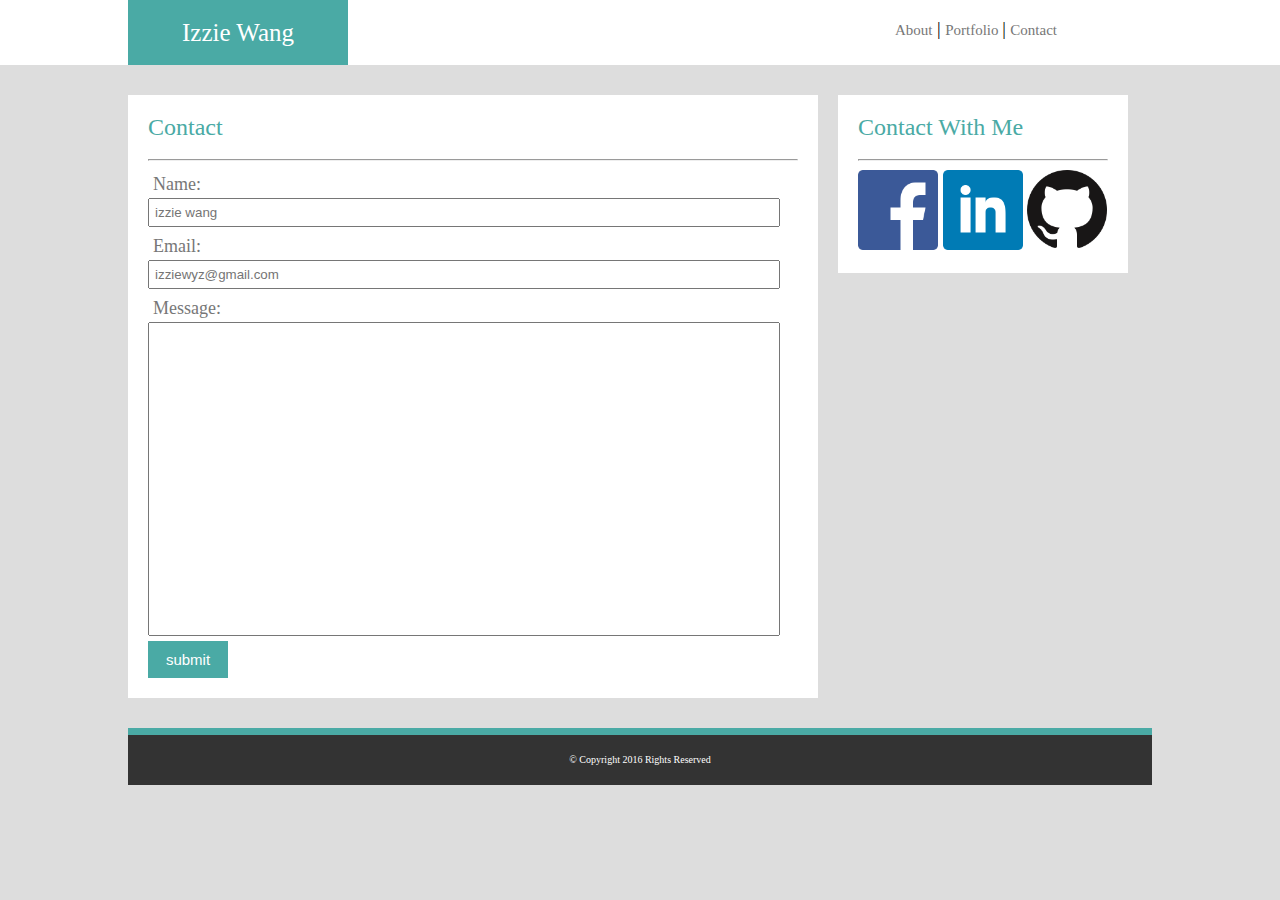
<file: contact.html>
<!DOCTYPE html>
<html>
<head>
	<title>student bio</title>
    <link rel="stylesheet" type="text/css" href="assets/css/reset.css">
    <link href="https://fonts.googleapis.com/css?family=Josefin+Sans" rel="stylesheet">
	<link rel="stylesheet" type="text/css" href="style.css">

</head>
<body>
    <header>
            <div class="headerbox">
            <h1>Izzie Wang</h1> 
            <nav> 
            <a href="index.html">About</a>   |   <a href="portfolio.html"> Portfolio </a>   |   <a href="contact.html"> Contact </a> </nav>
            </div>
        
    </header>

    <div class="container">
        
        <section id="main-bio">

            <h2> <bold>Contact</bold> </h2>

            <hr>
                <div class="tag">Name:</div>

                <input type="text" name="name" placeholder="izzie wang">

                <div class="tag">Email:</div>

                <input type="text" name="name" placeholder="izziewyz@gmail.com">

                <div class="tag">Message:</div>

                <input id="Message" type="text" name="name" >

                

                <div> <button> submit </button></div>
            
            
            
        </section>

        <section id="contact-info">
            <h2>Contact With Me</h2>

            <hr>

            <a href="https://www.facebook.com/"><img src="assets/images/facebook.png" class="icons"></a>
            <a href="https://www.linkedin.com/"><img src="assets/images/linkedin.png" class="icons"></a>
            <a href="https://www.github.com/"><img src="assets/images/github.png" class="icons"></a>

        </section >
        
        <div class="line"> </div>

        <footer> 
                    &copy; Copyright 2016 Rights Reserved
        </footer>
    </div>
    
</body>
</html>
</file>
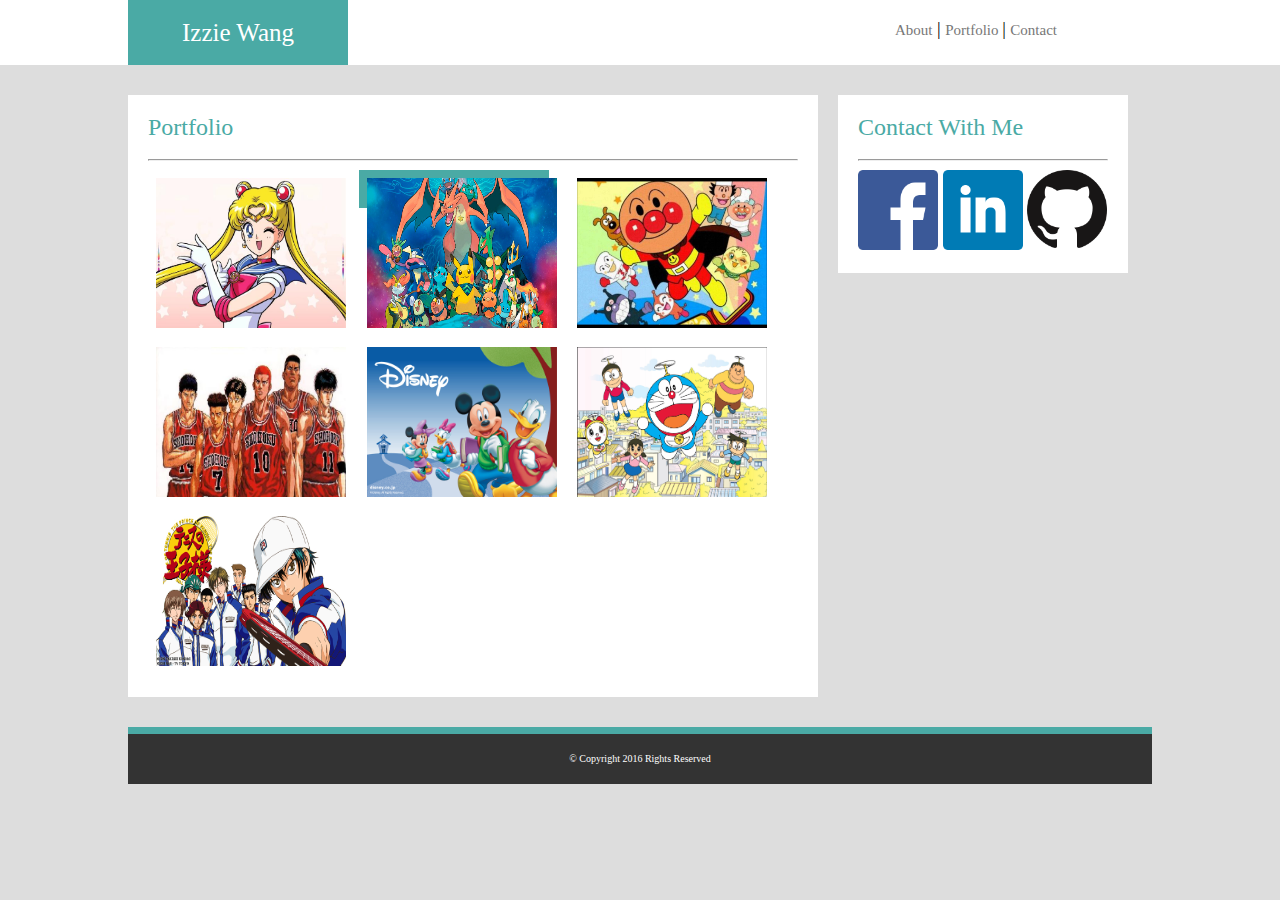
<file: portfolio.html>
<!DOCTYPE html>
<html>
<head>
	<title>student bio</title>
    <link rel="stylesheet" type="text/css" href="assets/css/reset.css">
    <link href="https://fonts.googleapis.com/css?family=Josefin+Sans" rel="stylesheet">
	<link rel="stylesheet" type="text/css" href="style.css">

</head>
<body>
    <header>
            <div class="headerbox">
            <h1>Izzie Wang</h1> 
            <nav> 
            <a href="index.html">About</a>   |   <a href="portfolio.html"> Portfolio </a>   |   <a href="contact.html"> Contact </a> </nav>
            </div>
        
    </header>

    <div class="container">
        
        <section id="main-bio">

            <h2> <bold>Portfolio</bold> </h2>

            <hr>

            <img src="assets/images/sailormoon.jpg" class="pictrues"> <div class="pictag">sailormoon</div>
            <img src="assets/images/pokemon.jpg" class="pictrues">
            <img src="assets/images/bread.jpg" class="pictrues">
            <img src="assets/images/guanlan.jpg" class="pictrues">
            <img src="assets/images/disney.jpg" class="pictrues">
            <img src="assets/images/duola.jpg" class="pictrues">
            <img src="assets/images/wangqiu.jpg" class="pictrues">

            
        </section>

        <section id="contact-info">
            <h2>Contact With Me</h2>

            <hr>

            <a href="https://www.facebook.com/"><img src="assets/images/facebook.png" class="icons"></a>
            <a href="https://www.linkedin.com/"><img src="assets/images/linkedin.png" class="icons"></a>
            <a href="https://www.github.com/"><img src="assets/images/github.png" class="icons"></a>

        </section >
        
        <div class="line"> </div>

        <footer> 
                    &copy; Copyright 2016 Rights Reserved
        </footer>
    </div>
    
</body>
</html>
</file>
<file: style.css>
body {
    margin: 0;
	padding: 0;
	font-size: 18px;
	font-family: "Georgia", "Times New Roman", Times, serif;
	background: #dddddd; 
}

header {
	background-color: #ffffff;
	height: 65px;
}

h1 {
	background-color: #4aaaa5;
	padding: 20px;
	width: 180px;
	color: white;
	font-size:25px;
	text-align: center;
	float: left;
}
nav {
	text-align: right;
	padding: 20px;
	margin-right: 75px;
}
h2 {
	font-size: 24px;
	color:#4aaaa5;
	margin-bottom: 20px; 
}
p {
	line-height: 25px;
	color: #777777;
	font-family: 'Josefin Sans', sans-serif;
}
a {
	text-decoration:none;
	color:#777777;
	font-size: 15px;
}
a:hover {
	background-color: #f7e3e3;
}
footer {
	clear:both;
	text-align: center;
	background: #333333;
	color: #ffffff;
	padding: 20px;
	font-size: 10px;
}

button {
	padding: 10px;
	background: #4aaaa5;
	border-style: none;
	width: 80px;
	color: white;
	font-size: 15px;
}

input {
	width: 95%;
	padding: 5px;
	margin-bottom: 5px; 
}

.container {
	width: 1024px;
	margin: 0 auto;
}
#main-bio,
#contact-info,
#bio-image,.line {
	float: left;
}
#main-bio {
	width: 650px;
	margin-right: 10px:
	background-color: white; 
	border: #cccccc;
	margin-top:30px;
	background: white;
	padding: 20px;
	margin-bottom: 30px;
}
#contact-info {
	width: 250px;
	margin-top: 30px;
	padding: 20px;
	background: white;
	margin-left: 20px;
	margin-right: 20px; 
}

#bio-image {
	width: 200px;
	height: 200px;
	margin-right: 20px;
}

.icons {
	width: 80px;
	height: 80px;
}
.headerbox {
	width: 1024px;
	margin: 0 auto;
}

.line {
	height:7px;
	width: 1024px;
	background: #4aaaa5;
}
.tag {
	color: #777777;
	padding: 5px;

}
#Message{
	height: 300px;
}

.pictrues {
	width: 190px;
	height: 150px;
	padding: 8px;
	position: relative;
}
.pictag {
	padding: 10px;
	color: white;
	width: 170px;
	text-align: center;
	background: #4aaaa5;
	position: absolute;
	display: inline-block;
}
/* For mobile phones: */
[class*="col-"] {
    width: 100%;
}
@media only screen and (max-width: 768px) {
    /* For tablets: */
    .col-m-1 {width: 8.33%;}
    .col-m-2 {width: 16.66%;}
    .col-m-3 {width: 25%;}
    .col-m-4 {width: 33.33%;}
    .col-m-5 {width: 41.66%;}
    .col-m-6 {width: 50%;}
    .col-m-7 {width: 58.33%;}
    .col-m-8 {width: 66.66%;}
    .col-m-9 {width: 75%;}
    .col-m-10 {width: 83.33%;}
    .col-m-11 {width: 91.66%;}
    .col-m-12 {width: 100%;}
}
@media only screen and (max-width: 980px) {
    /* For desktop: */
    .col-1 {width: 8.33%;}
    .col-2 {width: 16.66%;}
    .col-3 {width: 25%;}
    .col-4 {width: 33.33%;}
    .col-5 {width: 41.66%;}
    .col-6 {width: 50%;}
    .col-7 {width: 58.33%;}
    .col-8 {width: 66.66%;}
    .col-9 {width: 75%;}
    .col-10 {width: 83.33%;}
    .col-11 {width: 91.66%;}
    .col-12 {width: 100%;}
}
</file>
